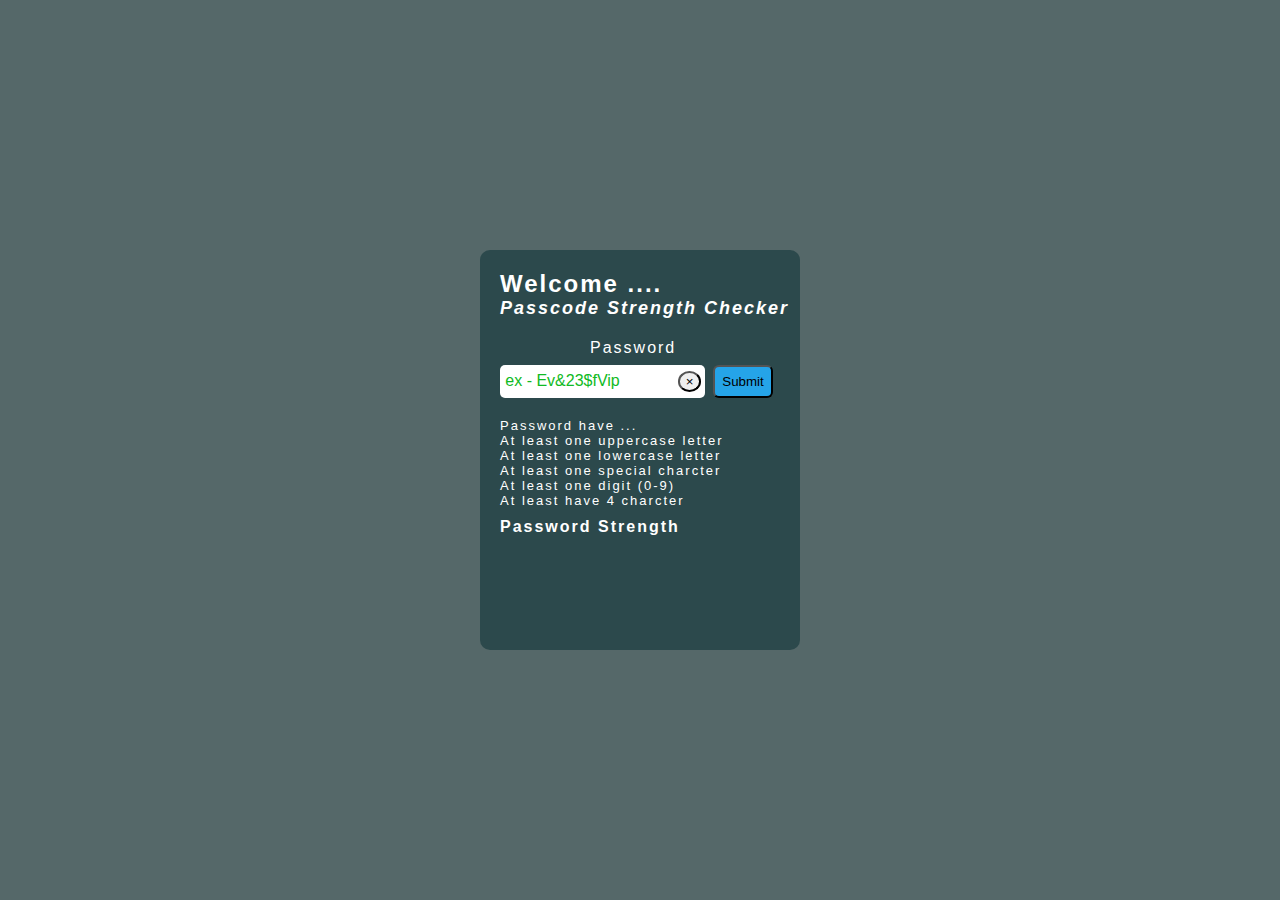
<file: password/index.html>
<!DOCTYPE html>
<html>

<head>
    <title>Password Strength Checker</title>
</head>
<link rel="preconnect" href="https://fonts.googleapis.com">
<link rel="preconnect" href="https://fonts.gstatic.com" crossorigin>
<link href="https://fonts.googleapis.com/css2?family=Arima&display=swap" rel="stylesheet">
<link rel="stylesheet" href="pass.css">
<style></style>

<body>
    <div class="container">
        <div class="first-conatiner">
            <h2>Welcome ....<p><i>Passcode Strength Checker</i></p>
            </h2>
        </div>
        <div class="sec-container">
            <label for="Password">Password</label><br>
            <span class="cont" style="
            width: 91%;
            display: flex;
            justify-content: space-between;">
                <span class="code">
                    <input type="text" id="pass" placeholder="ex - Ev&23$fVip">
                    <button id="clear-btn" class="btn">&times;</button>
                </span>
                <button onclick="pasubmit()" class="submit">Submit</button></span>
        </div>
        <div class="third-container">
            <p>Password have ...</p>
            <ul>
                <li>At least one uppercase letter
                    <span id="upc" class="tic"></span>
                </li>
                <li>At least one lowercase letter
                    <span id="lowc" class="tic"></span>
                </li>
                <li>At least one special charcter
                    <span id="spec" class="tic"></span>
                </li>
                <li>At least one digit (0-9)
                    <span id="digi" class="tic"></span>
                </li>
                <li>At least have 4 charcter
                    <span id="vali" class="tic"></span>
                </li>
            </ul>
            <div class="strength">
                <label for="Password"><b>Password Strength</b></label>
                <span id="addtext"></span>
            </div>
        </div>
    </div>

    <script src="pass.js"></script>
</body>

</html>
</file>
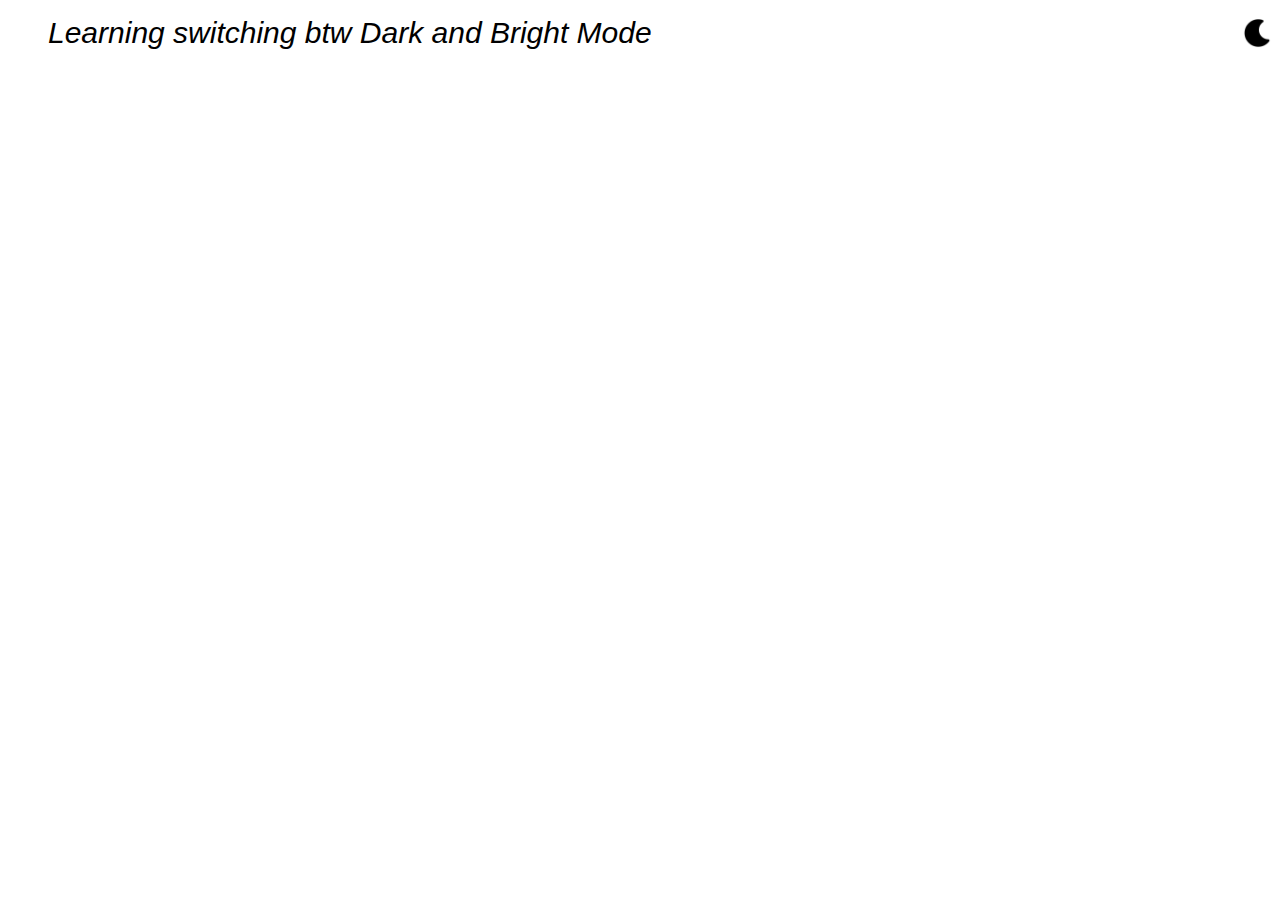
<file: darkmode/darkmark.html>
<!DOCTYPE html>
<html lang="en">

<head>
    <meta charset="UTF-8">
    <meta name="viewport" content="width=device-width, initial-scale=1.0">
    <title>Dark Mode Icon</title>
    <style>
        body {
            color: black;
            background-color: white;
        }

        .text {
            font-size: 30px;
            width: 400px;
            font-style: oblique;
            font-family: 'Segoe UI', Tahoma, Geneva, Verdana, sans-serif;
        }

        .white {
            background-color: aliceblue;
            color: black;
        }

        .black {
            background-color: black;
            color: white;
        }

        ul {
            display: flex;
            justify-content: space-between;
            flex-wrap: nowrap;
            flex-direction: row;
            align-content: stretch;
            align-items: center;
            list-style: none;
            cursor: pointer;
        }

        .Mode {
            width: 30px;
            height: 30px;
            display: flex;
            background-size: cover;
            background-image: url('moon.png');
        }

        .bright {
            background-image: url('light.png');
        }

        title {
            border-radius: 12px 0 0 0;
        }

        .titlecontent {
            position: absolute;
            top: 54px;
            left: 93%;
            background-color: #373d47;
            color: #ddd0d0;
            padding: 5px 10px;
            border-radius: 5px;
            font-size: 14px;
            white-space: nowrap;
            display: none;
        }

        .Mode:hover .titlecontent {
            display: block;
        }
    </style>
</head>

<body>
    <div>
        <ul>
            <li><span class="text">Learning switching btw Dark and Bright Mode</span></li>
            <li><span class="Mode" id="dark-btn" onclick="toggleMode()"><span class="titlecontent"></span></span>

            </li>

        </ul>
    </div>

    <script>
        const body = document.body;
        const btn = document.getElementById("dark-btn");
        function toggleMode() {

            // Check if it's in dark mode, then switch to light
            if (body.classList.contains("black")) {
                body.classList.remove("black");
                body.classList.add("white");
                btn.classList.remove("bright");

            } else {
                // Otherwise, switch to dark mode
                body.classList.remove("white");
                body.classList.add("black");
                btn.classList.add("bright");
            }
        }
        btn.addEventListener("mouseover", function () {
            if (body.classList.contains("black")) {
                btn.querySelector('.titlecontent').textContent = "Bright mode";
            }

            else {
                btn.querySelector('.titlecontent').textContent = "Dark mode";
            }

        })

    </script>

</body>

</html>
</file>
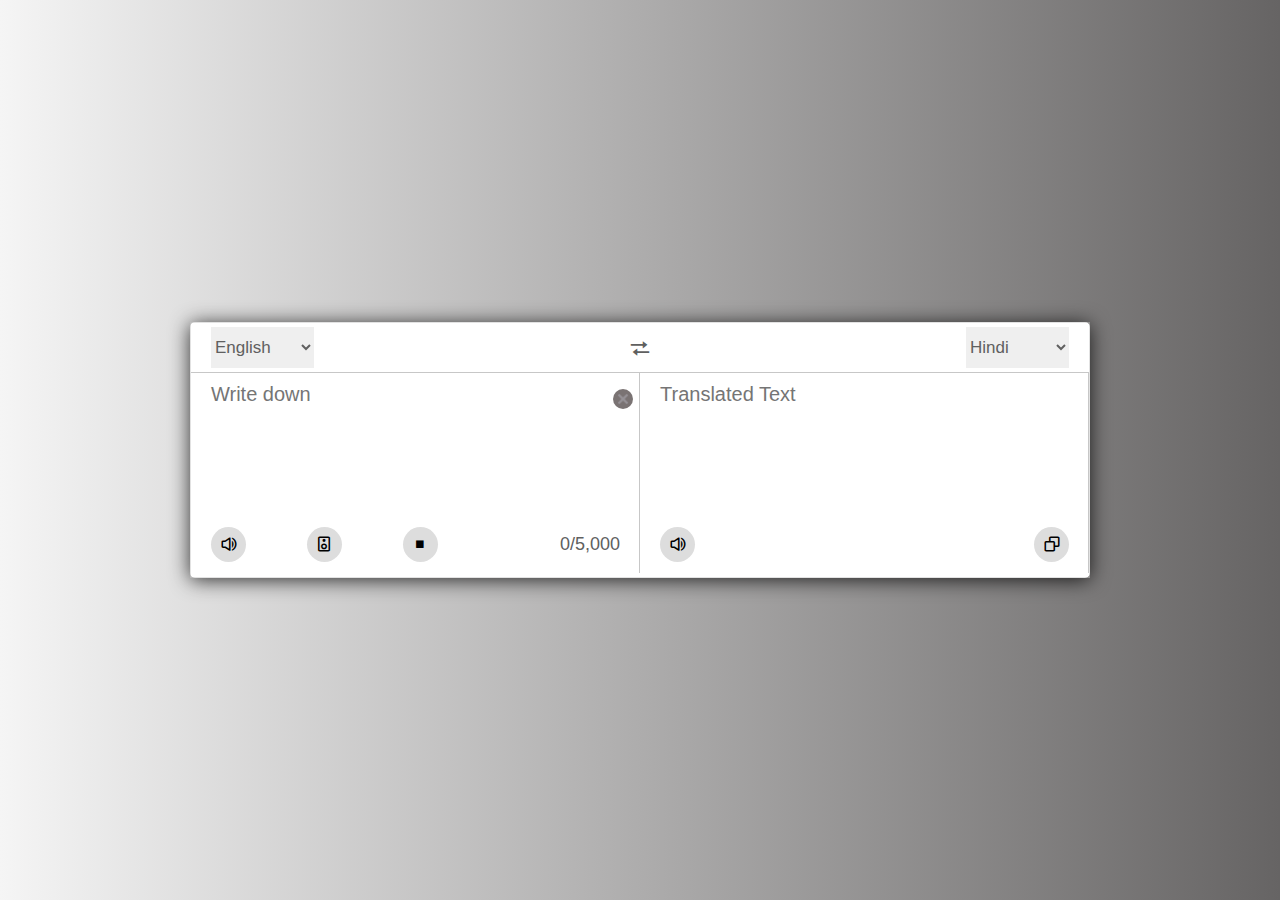
<file: translator/translator.html>
<!DOCTYPE html>
<html lang="en">

<head>
    <meta charset="UTF-8">
    <meta name="viewport" content="width=device-width, initial-scale=1.0">
    <title>Translator</title>
    <link href='https://unpkg.com/boxicons@2.1.4/css/boxicons.min.css' rel='stylesheet'>
    <link rel="stylesheet" href="translator.css">
</head>

<body>
    <div class="container">
        <div class="translator_property">
            <ul class="new_item">
                <li>
                    <select>

                    </select>
                </li>
                <li class="bx bx-transfer"></li>
                <li>
                    <select>

                    </select>
                </li>
            </ul>
            <div class="write_box">
                <div class="property-form">
                    <textarea maxlength="5000" class="fromText" placeholder="Write down"></textarea>
                    <div class="icons">
                        <span class="bx bx-volume-full from"></span>
                        <span class="bx bx-speaker"></span>
                        <span class="bx bx-stop"></span>
                        <span class="clsbtns"><img src="icons8-close-30.png" class="clsbtns2" alt=""></span>
                        <div class="code_length">0/5,000</div>
                    </div>
                </div>
                <div class="property-trans">
                    <textarea class="toTranslate" placeholder="Translated Text"></textarea>
                    <div class="icons">
                        <span class="bx bx-volume-full to"></span>
                        <span class="bx bx-copy"></span>
                    </div>
                </div>
            </div>
        </div>
    </div>
    

    <script src="./translator.js"></script>
    <script src="./language.js"></script>
    <script src="https://translate.google.com/translate_a/element.js?cb=googleTranslateElementInit"></script>
</body>

</html>
</file>
<file: password/pass.css>
html,body{
    height: 100%;
    width: 100%;
    align-items: center;
    justify-content: center;
    display: flex;
    background-color: rgb(85 104 105);
}
.container{
    margin: 0;
    display: flex;
    padding-left: 20px;
    height: 400px;
    width: 300px;
    font-family:'Segoe UI', Tahoma, Geneva, Verdana, sans-serif;
    border-radius: 10px;
    font-optical-sizing: auto;
    font-weight: 400;
    font-style: normal;  
    background-color: rgb(44 73 76); 
    flex-direction: column;
    color:rgb(255, 255, 255);
    letter-spacing: 2px;
}

.container p{
    margin: 0;
    font-size: 18px;
}
.sec-container label{
    margin: 0 0 -10px 90px;
    display: block;
}
.code{
    width: 75%;
    background-color: white;
    display: flex;
    border-radius: 5px;
    flex-wrap: nowrap;
    flex-direction: row;
    justify-content: space-around;
    align-items: center;
}
#pass{
    width: 80%;
    height:30px;
    border-radius: 5px;
    border: none;
    outline: none;
    font-size: 16px;
    background: none;
    justify-content: space-between;
}
.submit{
    /* margin-top: 5px; */
    height: 33px;
    width: 60px;
    border-radius: 6px;
    font-weight: 500;
    font-family:'Segoe UI', Tahoma, Geneva, Verdana, sans-serif;
    background-color: rgb(37, 164, 232);
}
.btn{
    border-radius: 50%;
}
.sec-container input::placeholder{color: rgb(16, 186, 36);}
.sec-container{
    margin-bottom: 20px;
}
ul{
    padding: 0;
    margin: 0;
}
li {
    display: flex;
    justify-content: space-between; 
    align-items: center;                    
    list-style-type: none;  
    font-size: 13px;
    width: 274px;
    font-weight: 500;
    margin-bottom: 0;
  }
.third-container p{
    margin: 0;
    font-size: 13px;
    width: 274px;
}
input[type="checkbox"]{
    margin-right: 0;
}
.green-tick{
    color:green;
}
.strength{
    margin-top: 10px;
}
.red-tick{
    color:red;
}
#addtext{
    font-weight: 600;
}
.tic{
    font-weight: 900;
}
</file>
<file: translator/translator.css>
*{
    margin: 0;
    padding: 0;
    box-sizing: border-box;

    font-family: 'Segoe UI', Tahoma, Geneva, Verdana, sans-serif;
}


/* Dark mode styles */
body{
    height: 100vh;
    background:linear-gradient(to right, #f5f5f5,rgb(102, 100, 100));
    display: flex;
    justify-content: center;
    align-items: center;
}

.container{
    width: 900px;
    background: #fff;
    box-shadow: 0 2px 20px rgba(0, 0, 0, 0.8);
    border-radius: 5px;
}
.translator_property{
    border: 1px solid #c7c7c783;

}
.translator_property .new_item{
    display: flex;
    width: 100%;
    height: 50px;
    justify-content: space-between;
    align-items: center;
    list-style: none;
    border-bottom: 1px solid #c7c7c7;
    padding: 0 20px;
    cursor: pointer;
    transition: all .3s ease-out;

}
.translator_property .new_item li select{
    outline: none;
    border-style: none;
    padding: 10px 0;
    font-size: 17px;
    font-weight: 500;
    color: #606060;
}
.translator_property .new_item li select:hover{
    color: black;
}
.bx-transfer{
    font-size: 22px;
    color: #606060;
    cursor: pointer;
}
.bx-transfer:hover{
    color: #111;
}
.write_box{
    display: flex;
}

.property-form, .property-trans{
    width: 100%;
    position: relative;
}
.write_box textarea{
    width: 449px;
    height: 200px;
    border-style: none;
    outline: none;
    resize: none;
    padding: 10px 20px;
    font-size: 20px;
    color: #606060;
    position: relative;
}

.write_box textarea:nth-child(1){
    border-right: 1px solid #c7c7c7;
}
.write_box .icons{
    position: absolute;
    right: 0;
    bottom: 0;
    display: flex;
    width: 100%;
    justify-content: space-between;
    align-items: center;
    padding: 15px 20px;
}
.icons .bx{
    width: 35px;
    height: 35px;
    background: #ddd;
    text-align: center;
    line-height: 35px;
    font-size: 18px;
    color: #000;
    border-radius: 50%;
    cursor: pointer;
    transition: all .3s ease-out;
}
.icons .bx:hover{
    background: #606060;
    color: wheat;
}
.code_length{
    font-size: 18px;
    color: #606060;
}

.clsbtns2{
    width: 20px;
    height: 20px;
    background-color: #7a7373;
    padding: 3px 3px 3px 3px;
    border-radius: 50%;
    position: absolute;
    bottom: 168px;
    right: 7px;
    color: black;
    transition: all .3s ease-out;
}
.clsbtns2:hover{
    background-color:#393434 ;
    border-radius: 20%;
}
</file>
